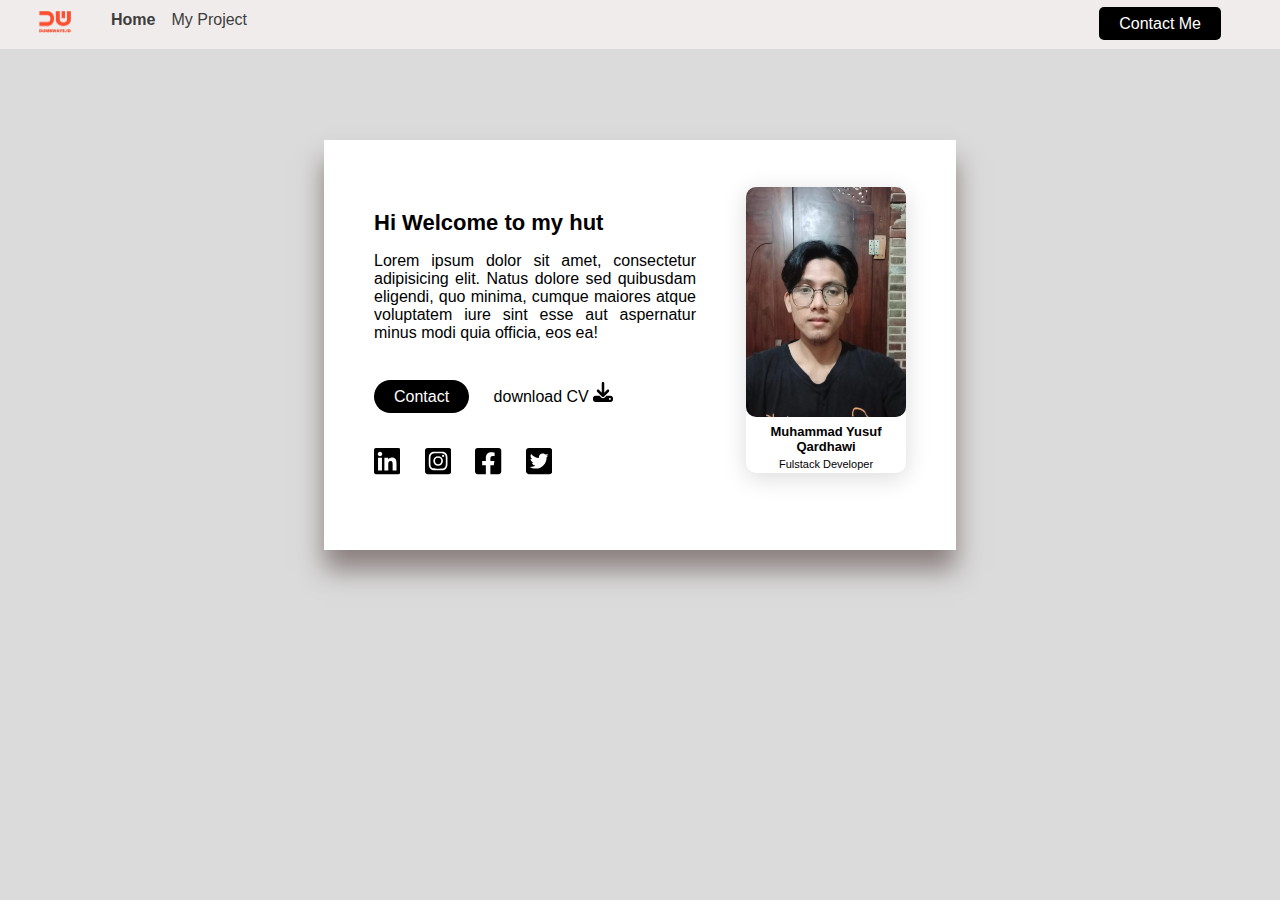
<file: index.html>
<!DOCTYPE html>
<html lang="en">
<head>
    <meta charset="UTF-8">
    <meta http-equiv="X-UA-Compatible" content="IE=edge">
    <meta name="viewport" content="width=device-width, initial-scale=1.0">
    <link rel="stylesheet" href="assets/css/style.css">
    <title>Profil</title>
</head>
<body>
        <nav>
            <div class="item-left">
                <ul>
                    <li class="imgLogo">
                    <img src="assets/image/logoBrand.png" alt="logoBrand" />
                    </li>
                    <li>
                        <a class="active" href="index.html">Home</a>
                    </li>
                    <li>
                        <a href="#"> My Project </a>
                    </li>
                </ul>
            </div>
    
            <div class="item-right">
                <a href="contact-form.html"> Contact Me</a>
            </div>
        </nav>
        <div class="container-box">
    
        <div class="container">
            <div class="box">
                <div class="deskripsi">
                    <h1>Hi Welcome to my hut</h1>
                    <p>Lorem ipsum dolor sit amet, consectetur adipisicing elit. Natus dolore sed quibusdam eligendi, quo minima, cumque maiores atque voluptatem iure sint esse aut aspernatur minus modi quia officia, eos ea!</p>
                    <div class="contact-download">
                        <a href="mailto:mqardhawi9@gmail.com" class="email">Contact</a>                  
                        <a href="#.pdf" class="cv">download CV <svg style="height: 20px;" xmlns="http://www.w3.org/2000/svg" viewBox="0 0 512 512"><!--! Font Awesome Pro 6.2.1 by @fontawesome - https://fontawesome.com License - https://fontawesome.com/license (Commercial License) Copyright 2022 Fonticons, Inc. --><path d="M288 32c0-17.7-14.3-32-32-32s-32 14.3-32 32V274.7l-73.4-73.4c-12.5-12.5-32.8-12.5-45.3 0s-12.5 32.8 0 45.3l128 128c12.5 12.5 32.8 12.5 45.3 0l128-128c12.5-12.5 12.5-32.8 0-45.3s-32.8-12.5-45.3 0L288 274.7V32zM64 352c-35.3 0-64 28.7-64 64v32c0 35.3 28.7 64 64 64H448c35.3 0 64-28.7 64-64V416c0-35.3-28.7-64-64-64H346.5l-45.3 45.3c-25 25-65.5 25-90.5 0L165.5 352H64zM432 456c-13.3 0-24-10.7-24-24s10.7-24 24-24s24 10.7 24 24s-10.7 24-24 24z"/></svg></a>
                    </div>
                </div>

                <div class="sosmed" >
                    <a href="https://www.linkedin.com/in/muhammad-yusuf-qardhawi-9b9487239/"><svg style="height: 30px;" xmlns="http://www.w3.org/2000/svg" viewBox="0 0 448 512"><!--! Font Awesome Pro 6.2.1 by @fontawesome - https://fontawesome.com License - https://fontawesome.com/license (Commercial License) Copyright 2022 Fonticons, Inc. --><path d="M416 32H31.9C14.3 32 0 46.5 0 64.3v383.4C0 465.5 14.3 480 31.9 480H416c17.6 0 32-14.5 32-32.3V64.3c0-17.8-14.4-32.3-32-32.3zM135.4 416H69V202.2h66.5V416zm-33.2-243c-21.3 0-38.5-17.3-38.5-38.5S80.9 96 102.2 96c21.2 0 38.5 17.3 38.5 38.5 0 21.3-17.2 38.5-38.5 38.5zm282.1 243h-66.4V312c0-24.8-.5-56.7-34.5-56.7-34.6 0-39.9 27-39.9 54.9V416h-66.4V202.2h63.7v29.2h.9c8.9-16.8 30.6-34.5 62.9-34.5 67.2 0 79.7 44.3 79.7 101.9V416z"/></svg></a>
                    <a href="https://www.instagram.com/sufqar/"><svg style="height: 30px;" xmlns="http://www.w3.org/2000/svg" viewBox="0 0 448 512"><!--! Font Awesome Pro 6.2.1 by @fontawesome - https://fontawesome.com License - https://fontawesome.com/license (Commercial License) Copyright 2022 Fonticons, Inc. --><path d="M224,202.66A53.34,53.34,0,1,0,277.36,256,53.38,53.38,0,0,0,224,202.66Zm124.71-41a54,54,0,0,0-30.41-30.41c-21-8.29-71-6.43-94.3-6.43s-73.25-1.93-94.31,6.43a54,54,0,0,0-30.41,30.41c-8.28,21-6.43,71.05-6.43,94.33S91,329.26,99.32,350.33a54,54,0,0,0,30.41,30.41c21,8.29,71,6.43,94.31,6.43s73.24,1.93,94.3-6.43a54,54,0,0,0,30.41-30.41c8.35-21,6.43-71.05,6.43-94.33S357.1,182.74,348.75,161.67ZM224,338a82,82,0,1,1,82-82A81.9,81.9,0,0,1,224,338Zm85.38-148.3a19.14,19.14,0,1,1,19.13-19.14A19.1,19.1,0,0,1,309.42,189.74ZM400,32H48A48,48,0,0,0,0,80V432a48,48,0,0,0,48,48H400a48,48,0,0,0,48-48V80A48,48,0,0,0,400,32ZM382.88,322c-1.29,25.63-7.14,48.34-25.85,67s-41.4,24.63-67,25.85c-26.41,1.49-105.59,1.49-132,0-25.63-1.29-48.26-7.15-67-25.85s-24.63-41.42-25.85-67c-1.49-26.42-1.49-105.61,0-132,1.29-25.63,7.07-48.34,25.85-67s41.47-24.56,67-25.78c26.41-1.49,105.59-1.49,132,0,25.63,1.29,48.33,7.15,67,25.85s24.63,41.42,25.85,67.05C384.37,216.44,384.37,295.56,382.88,322Z"/></svg></a>
                    <a href="https://www.facebook.com/M.yusuf.Qardhawi"><svg style="height: 30px;" xmlns="http://www.w3.org/2000/svg" viewBox="0 0 448 512"><!--! Font Awesome Pro 6.2.1 by @fontawesome - https://fontawesome.com License - https://fontawesome.com/license (Commercial License) Copyright 2022 Fonticons, Inc. --><path d="M400 32H48A48 48 0 0 0 0 80v352a48 48 0 0 0 48 48h137.25V327.69h-63V256h63v-54.64c0-62.15 37-96.48 93.67-96.48 27.14 0 55.52 4.84 55.52 4.84v61h-31.27c-30.81 0-40.42 19.12-40.42 38.73V256h68.78l-11 71.69h-57.78V480H400a48 48 0 0 0 48-48V80a48 48 0 0 0-48-48z"/></svg></a>
                    <a href="https://twitter.com/i/flow/login"><svg style="height: 30px;" xmlns="http://www.w3.org/2000/svg" viewBox="0 0 448 512"><!--! Font Awesome Pro 6.2.1 by @fontawesome - https://fontawesome.com License - https://fontawesome.com/license (Commercial License) Copyright 2022 Fonticons, Inc. --><path d="M400 32H48C21.5 32 0 53.5 0 80v352c0 26.5 21.5 48 48 48h352c26.5 0 48-21.5 48-48V80c0-26.5-21.5-48-48-48zm-48.9 158.8c.2 2.8.2 5.7.2 8.5 0 86.7-66 186.6-186.6 186.6-37.2 0-71.7-10.8-100.7-29.4 5.3.6 10.4.8 15.8.8 30.7 0 58.9-10.4 81.4-28-28.8-.6-53-19.5-61.3-45.5 10.1 1.5 19.2 1.5 29.6-1.2-30-6.1-52.5-32.5-52.5-64.4v-.8c8.7 4.9 18.9 7.9 29.6 8.3a65.447 65.447 0 0 1-29.2-54.6c0-12.2 3.2-23.4 8.9-33.1 32.3 39.8 80.8 65.8 135.2 68.6-9.3-44.5 24-80.6 64-80.6 18.9 0 35.9 7.9 47.9 20.7 14.8-2.8 29-8.3 41.6-15.8-4.9 15.2-15.2 28-28.8 36.1 13.2-1.4 26-5.1 37.8-10.2-8.9 13.1-20.1 24.7-32.9 34z"/></svg></a>
                </div>
            </div>

            <div class="profil">
                <img src="assets/image/foto-profil.jpeg" alt="foto profil" class="foto-profil">
                <table>
                    <tr>
                        <th>Muhammad Yusuf Qardhawi</th>
                    </tr>
                    <tr>
                        <td>Fulstack Developer</td>
                    </tr>
                </table>
            </div>
        </div>
    </div>
</body>
</html>
</file>
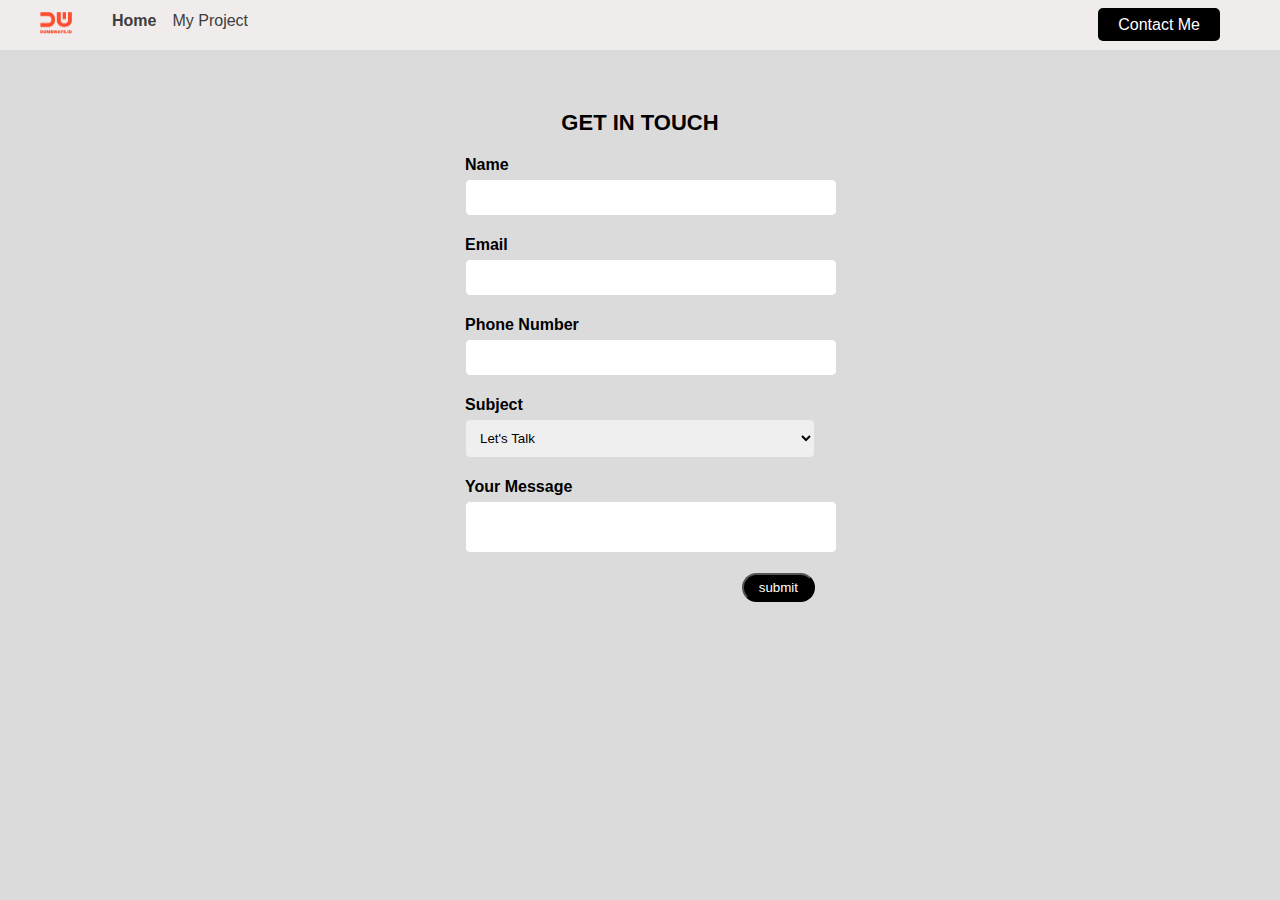
<file: contact-form.html>
<!DOCTYPE html>
<html lang="en">
<head>
    <meta charset="UTF-8">
    <meta http-equiv="X-UA-Compatible" content="IE=edge">
    <meta name="viewport" content="width=device-width, initial-scale=1.0">
    <link rel="stylesheet" href="assets/css/contact-form.css">
    <title>Contact Form</title>
    
</head>
<body>
    <nav>
        <div class="item-left">
            <ul>
                <li class="imgLogo">
                <img src="assets/image/logoBrand.png" alt="logoBrand" />
                </li>
                <li>
                    <a class="active" href="index.html">Home</a>
                </li>
                <li>
                    <a href="#"> My Project </a>
                </li>
            </ul>
        </div>

        <div class="item-right">
            <a href="contact-form.html"> Contact Me</a>
        </div>
    </nav>
    <div class="container-box">
        <div class="container">
            <form>
                <h1>GET IN TOUCH</h1>
                <div class="content">
                    <label for="name">Name</label>
                    <input type="text" id="name"/>
                </div>
                <div class="content">
                    <label for="email">Email</label>
                    <input type="email" id="email"/>
                </div>
                <div class="content">
                    <label for="telp" >Phone Number</label>
                    <input type="text" id="telp"/>
                </div>
                <div class="content">
                    <label for="subject">Subject</label>
                    <select id="subject">
                        <option>Let's Talk</option>
                        <option>Front end</option>
                        <option>Back end</option>
                        <option>Fullstack</option>
                    </select>
                </div>
                <div class="content">
                    <label for="message">Your Message</label>
                    <textarea id="message"></textarea>
                </div>
                <div>
                    <button class="button" type="button" onclick="getData()">submit</button>
                </div>
            </form>
        </div>
    </div>   
</body>
    <script src="assets/js/contact-form.js"></script>
</html>
</file>
<file: assets/css/style.css>
* {
    margin: o;
    font-family: 'Poppins', sans-serif;
}

body {
    background-color: #dbdbdb;
}

.container-box {
    
    display: flex;
    justify-content: center;
    
}

.container {
    background-color: white;
    width: 50%; 
    text-align: justify;
    display: flex;
    align-items: center;
    margin-top: 100px;
    padding-bottom: 50px;
    box-shadow: 0px 20px 25px #8b7f7f;
}

.email {
    color: white; 
    padding: 8px 20px; 
    text-decoration: none; 
    background-color: black; 
    border-radius: 20px;
}

.contact-download {
    margin-top: 40px;
    margin-bottom: 20px;
}

.cv {
    text-decoration: none; 
    color: black;  
    margin-left: 20px;
}


.deskripsi {
    margin-left: 50px;
    margin-top: 70px;
}

.deskripsi h1 {
    font-size: 22px;
}

.sosmed {
    margin-left: 50px; 
    margin-top: 40px; 
    margin-bottom: 20px;
}

.sosmed a {
    margin-right: 20px;
}

.profil {
    margin-left: 50px; 
    margin-right: 50px;
    margin-top: 20px;
    width: 160px; 
    box-shadow: 0px 5px 25px #dbdbdb;
    border-radius: 10px;
}

.foto-profil {
    height: 230px; width: 160px;
    border-radius: 10px;
}

table {
    text-align: center;
}

table tr th {
    font-size: 13px;
}

table tr td {
    font-size: 11px;
}


nav {
    margin: -9px;
    display: flex;
    background-color: #f0ecec;
    height: 50px;
    align-items: center;
    /* justify-content: center; */
}

img {
    width: 100%;
}

nav ul {
    display: flex;
    gap: 16px;
    list-style: none;
}

nav ul li a {
    text-decoration: none;
    color: #3d3d3d;
}

nav ul li .active {
    font-weight: bold;
}

.imgLogo{
    width: 32px;
    margin-right: 24px;
}

.item-left{
    flex: 50%
}

.item-right{
    flex: 50%;
    text-align: end;
    margin-right: 60px;
}

.item-right a {
    text-decoration: none;
    padding: 8px 20px;
    background-color: black;
    color: white;
    border-radius: 5px;
}
</file>
<file: assets/css/contact-form.css>
* {
    margin: 0;
    font-family: 'Poppins', sans-serif;
    
}

body {
    background-color: #dbdbdb;
    
}

.container-box {
    margin-top: 60px;
    display: flex;
    flex: none;
    justify-content: center;
}

.container {
    width: 350px;
}

.container h1 {
    text-align: center;
    font-size: 22px;
}

.content {
    display: flex;
    flex-direction: column;
    margin-top: 20px;
}

.button {
    margin-top: 20px;
    background-color: black;
    float: right;
    color: white;
    padding: 5px 15px;
    border-radius: 20px;

}

input, select, textarea {
    width: 100%;
    padding: 10px;
    border: 1px solid #dbdbdb;
    border-radius: 5px;
    margin-top: 5px;
}

label {
    font-weight: bold;
}

textarea {
    resize: none
}

nav {
    display: flex;
    background-color: #f0ecec;
    height: 50px;
    align-items: center;
    /* justify-content: center; */
}

img {
    width: 100%;
}

nav ul {
    display: flex;
    gap: 16px;
    list-style: none;
}

nav ul li a {
    text-decoration: none;
    color: #3d3d3d;
}

nav ul li .active {
    font-weight: bold;
}

.imgLogo{
    width: 32px;
    margin-right: 24px;
}

.item-left{
    flex: 50%
}

.item-right{
    flex: 50%;
    text-align: end;
    margin-right: 60px;
}

.item-right a {
    text-decoration: none;
    padding: 8px 20px;
    background-color: black;
    color: white;
    border-radius: 5px;
}
</file>
